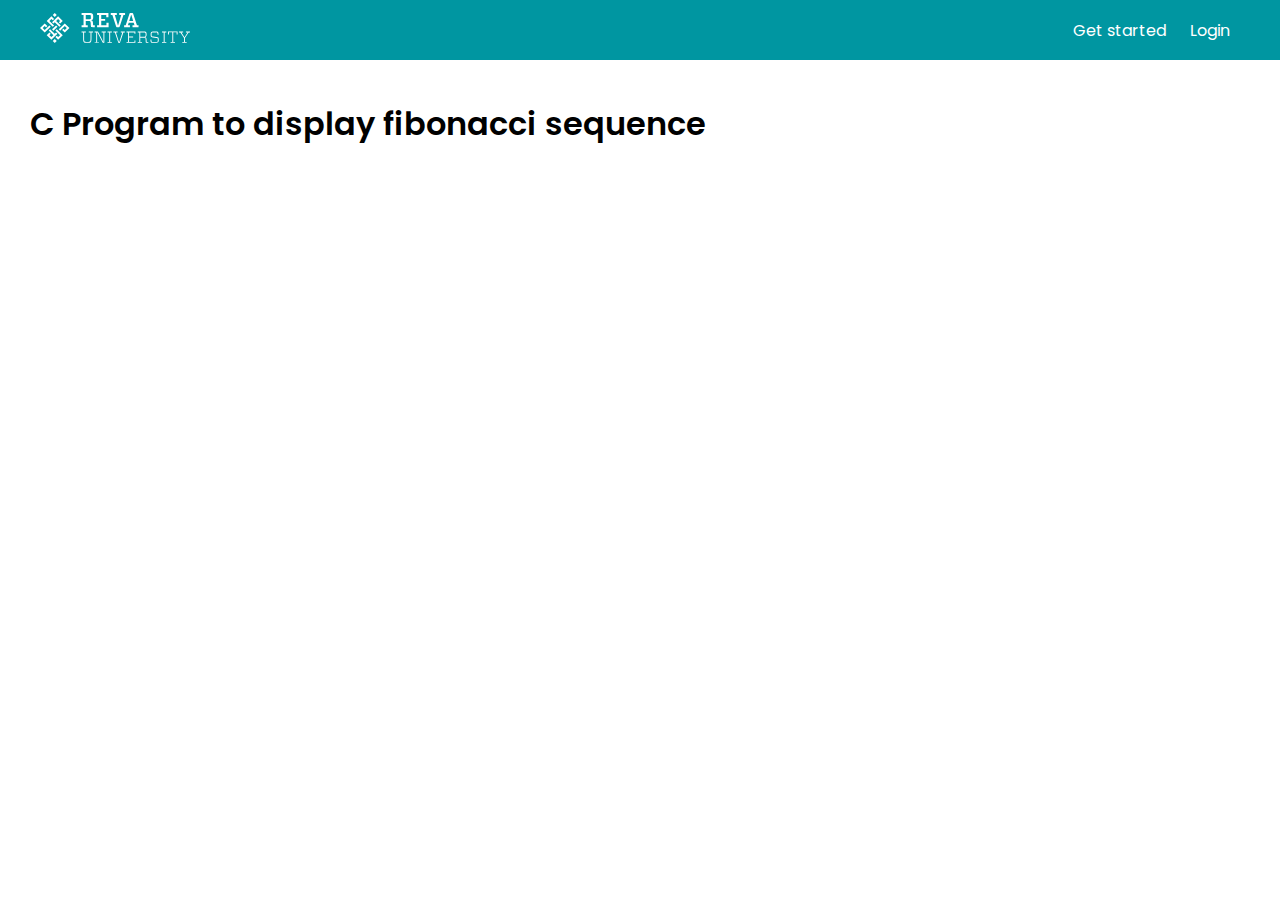
<file: c/fibonacci/index.html>
<!DOCTYPE html>
<html lang="en">
<head>
    <title>Palindrome Number | C Programming</title> 
    <meta charset="UTF-8">
    <meta http-equiv="X-UA-Compatible" content="IE=edge">
    <meta name="viewport" content="width=device-width, initial-scale=1.0">
    <link rel="stylesheet" href="style.css">
    <script>
        function goHome() {
            window.location = "../../index.html";
        }
    </script>
</head>
<body>
    <div class="navbar">
        <div class="logo">
            <button onClick="goHome()"><img src="../images/logo.svg" alt=""></div></button>
        <div class="nav-links">
            <a href="#">Get started</a>
            <a href="#">Login</a>
        </div>
    </div>
    <div class="main">
    <h1>C Program to display fibonacci sequence</h1>
    <div data-pym-src="https://www.jdoodle.com/embed/v0/5PnZ?stdin=1&arg=0"></div>

    </div>
    <script src="https://www.jdoodle.com/assets/jdoodle-pym.min.js" type="text/javascript"></script>
</body>
</html>
</file>
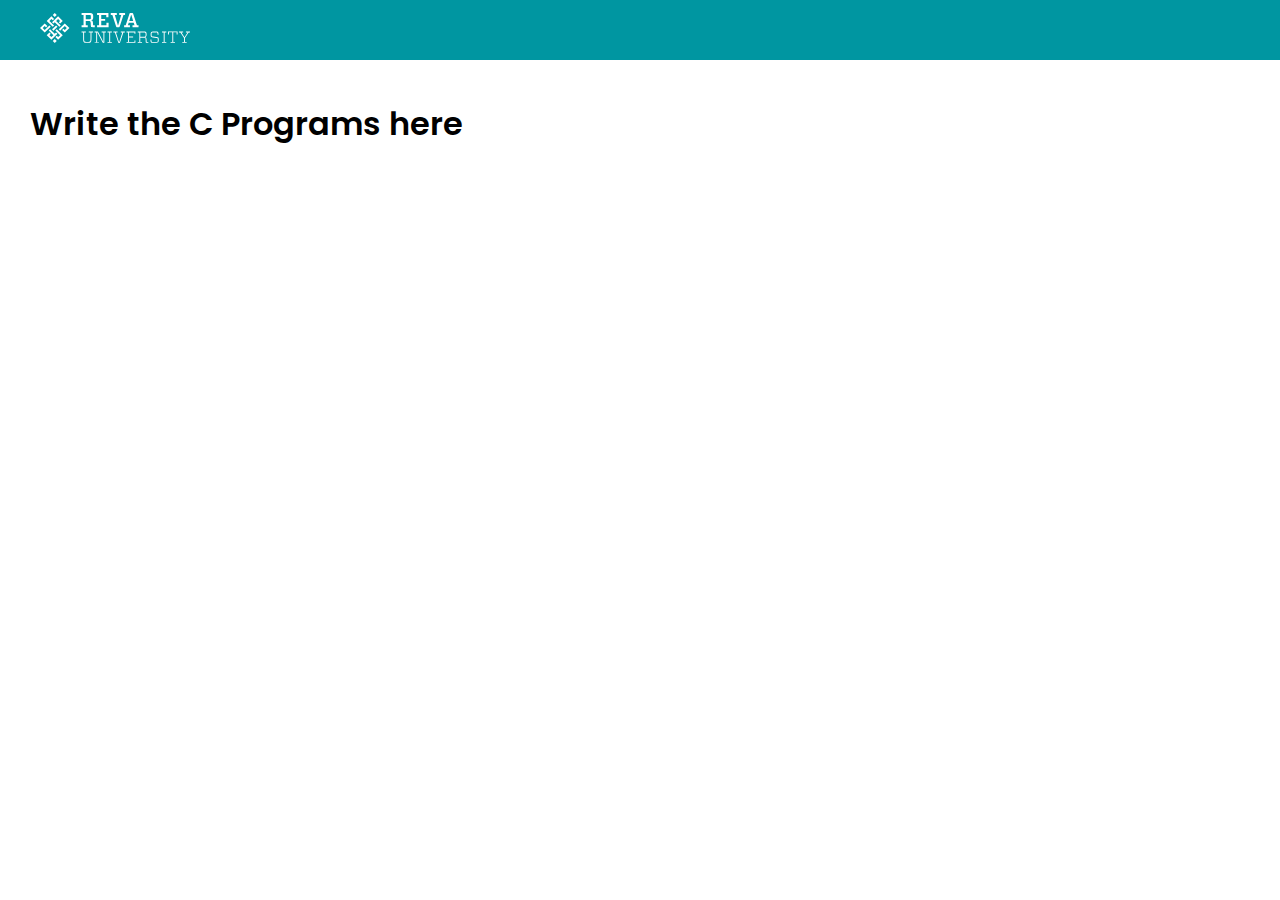
<file: c/palindrome/index.html>
<!DOCTYPE html>
<html lang="en">
<head>
    <title>Workspace | C Programming</title> 
    <meta charset="UTF-8">
    <meta http-equiv="X-UA-Compatible" content="IE=edge">
    <meta name="viewport" content="width=device-width, initial-scale=1.0">
    <link rel="stylesheet" href="style.css">
</head>
<body>
    <div class="navbar">
        <div class="logo">
            <img src="../images/logo.svg" alt="">
        </div>
        <div class="nav-links">
            <!-- <a href="#">Get started</a>
            <a href="#">Login</a> -->
        </div>
    </div>
    <div class="main">
    <h1>Write the C Programs here</h1>
    <div data-pym-src="https://www.jdoodle.com/embed/v0/5Vdd?stdin=1&arg=0&rw=1"></div>

    </div>
    <script src="https://www.jdoodle.com/assets/jdoodle-pym.min.js" type="text/javascript"></script>
</body>
</html>
</file>
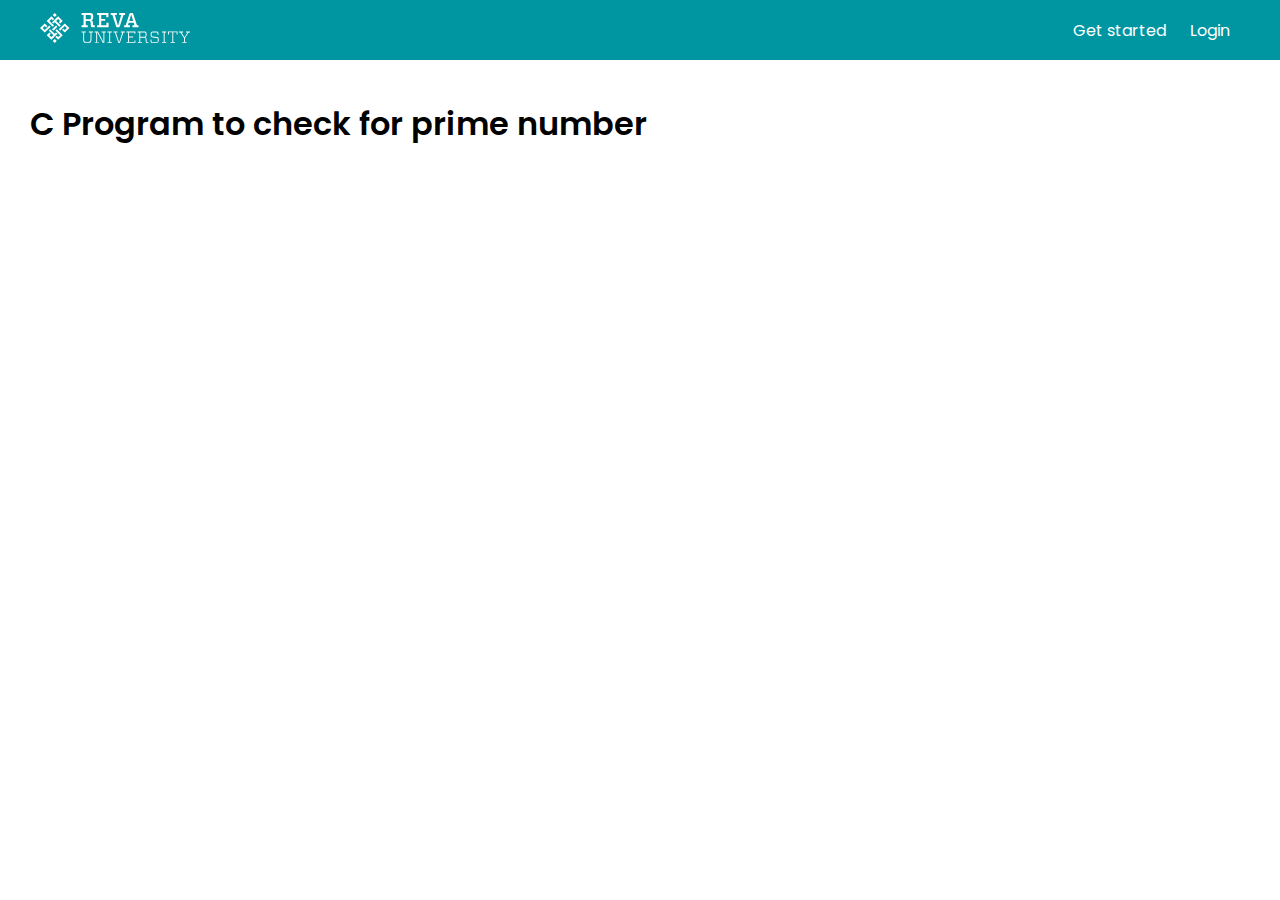
<file: c/Prime/index.html>
<!DOCTYPE html>
<html lang="en">
<head>
    <title>Palindrome Number | C Programming</title> 
    <meta charset="UTF-8">
    <meta http-equiv="X-UA-Compatible" content="IE=edge">
    <meta name="viewport" content="width=device-width, initial-scale=1.0">
    <link rel="stylesheet" href="style.css">
</head>
<body>
    <div class="navbar">
        <div class="logo">
            <img src="../images/logo.svg" alt="">
        </div>
        <div class="nav-links">
            <a href="#">Get started</a>
            <a href="#">Login</a>
        </div>
    </div>
    <div class="main">
    <h1>C Program to check for prime number</h1>
    <div data-pym-src="https://www.jdoodle.com/embed/v0/5Po2?stdin=1&arg=0"></div>

    </div>
    <script src="https://www.jdoodle.com/assets/jdoodle-pym.min.js" type="text/javascript"></script>
</body>
</html>
</file>
<file: c/fibonacci/style.css>
@import url('https://fonts.googleapis.com/css2?family=Poppins:wght@100;200;300;400;500;600;700;800;900&display=swap');

*{
    margin: 0;
    padding: 0;
    box-sizing: border-box;
}
.navbar{
    background-color: #0096a1;
    padding: 10px 40px;
    height: 60px;
    display: flex;
    justify-content: space-between;
    align-items: center;
}

.navbar .logo img{
    width: 150px;
}

button {
    border: none;
    cursor: pointer;
    appearance: none;
    background-color: inherit;
  }

.navbar .nav-links a{
    text-decoration: none;
    font-family: 'Poppins', sans-serif;
    margin: 10px;
    color: #ffffff;
}
.navbar .search-bar{
    background-color: #ffffff;
    padding: 5px 10px 5px 20px;
    align-items: center;
    border-radius: 10px;
    font-family: 'Poppins', sans-serif;
}

.navbar .search-bar input{
    border: none;
    outline: none;
    margin: auto;
    padding: 5px;
    width: 300px;
}

.navbar .search-bar i{
    color: #0096a1;
    cursor: pointer;
}

.main h1{
    font-family: 'Poppins', sans-serif;
    margin-left: 10px;
    font-weight: 600;
}

.main{
       padding: 40px 20px;
}
</file>
<file: c/palindrome/style.css>
@import url('https://fonts.googleapis.com/css2?family=Poppins:wght@100;200;300;400;500;600;700;800;900&display=swap');

*{
    margin: 0;
    padding: 0;
    box-sizing: border-box;
}
.navbar{
    background-color: #0096a1;
    padding: 10px 40px;
    height: 60px;
    display: flex;
    justify-content: space-between;
    align-items: center;
}

.navbar .logo img{
    width: 150px;
}

.navbar .nav-links a{
    text-decoration: none;
    font-family: 'Poppins', sans-serif;
    margin: 10px;
    color: #ffffff;
}
.navbar .search-bar{
    background-color: #ffffff;
    padding: 5px 10px 5px 20px;
    align-items: center;
    border-radius: 10px;
    font-family: 'Poppins', sans-serif;
}

.navbar .search-bar input{
    border: none;
    outline: none;
    margin: auto;
    padding: 5px;
    width: 300px;
}

.navbar .search-bar i{
    color: #0096a1;
    cursor: pointer;
}

.main h1{
    font-family: 'Poppins', sans-serif;
    margin-left: 10px;
    font-weight: 600;
}

.main{
       padding: 40px 20px;
}
</file>
<file: c/Prime/style.css>
@import url('https://fonts.googleapis.com/css2?family=Poppins:wght@100;200;300;400;500;600;700;800;900&display=swap');

*{
    margin: 0;
    padding: 0;
    box-sizing: border-box;
}
.navbar{
    background-color: #0096a1;
    padding: 10px 40px;
    height: 60px;
    display: flex;
    justify-content: space-between;
    align-items: center;
}

.navbar .logo img{
    width: 150px;
}

.navbar .nav-links a{
    text-decoration: none;
    font-family: 'Poppins', sans-serif;
    margin: 10px;
    color: #ffffff;
}
.navbar .search-bar{
    background-color: #ffffff;
    padding: 5px 10px 5px 20px;
    align-items: center;
    border-radius: 10px;
    font-family: 'Poppins', sans-serif;
}

.navbar .search-bar input{
    border: none;
    outline: none;
    margin: auto;
    padding: 5px;
    width: 300px;
}

.navbar .search-bar i{
    color: #0096a1;
    cursor: pointer;
}

.main h1{
    font-family: 'Poppins', sans-serif;
    margin-left: 10px;
    font-weight: 600;
}

.main{
       padding: 40px 20px;
}
</file>
